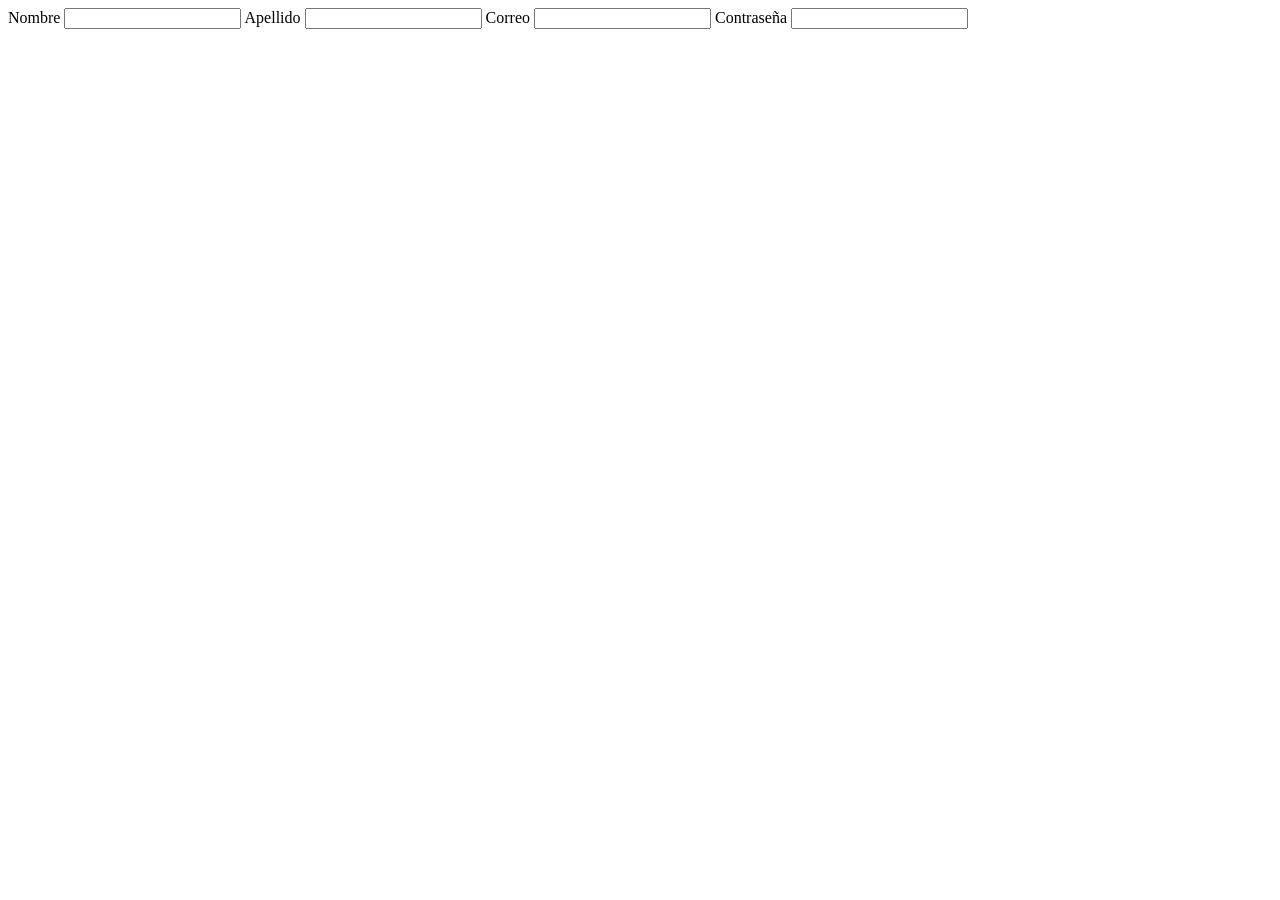
<file: 08112025/index.html>
<!DOCTYPE html>
<html lang="en">
<head>
    <meta charset="UTF-8">
    <meta name="viewport" content="width=device-width, initial-scale=1.0">
    <title>Document</title>
</head>
<body>
    
<form action="">

<label for="">Nombre</label>
<input type="text">
<label for="">Apellido</label>
<input type="text">
<label for="">Correo</label>
<input type="text">
<label for="">Contraseña</label>
<input type="password">

</form>

<script type="module" src="main.js"></script>
</body>
</html>
</file>
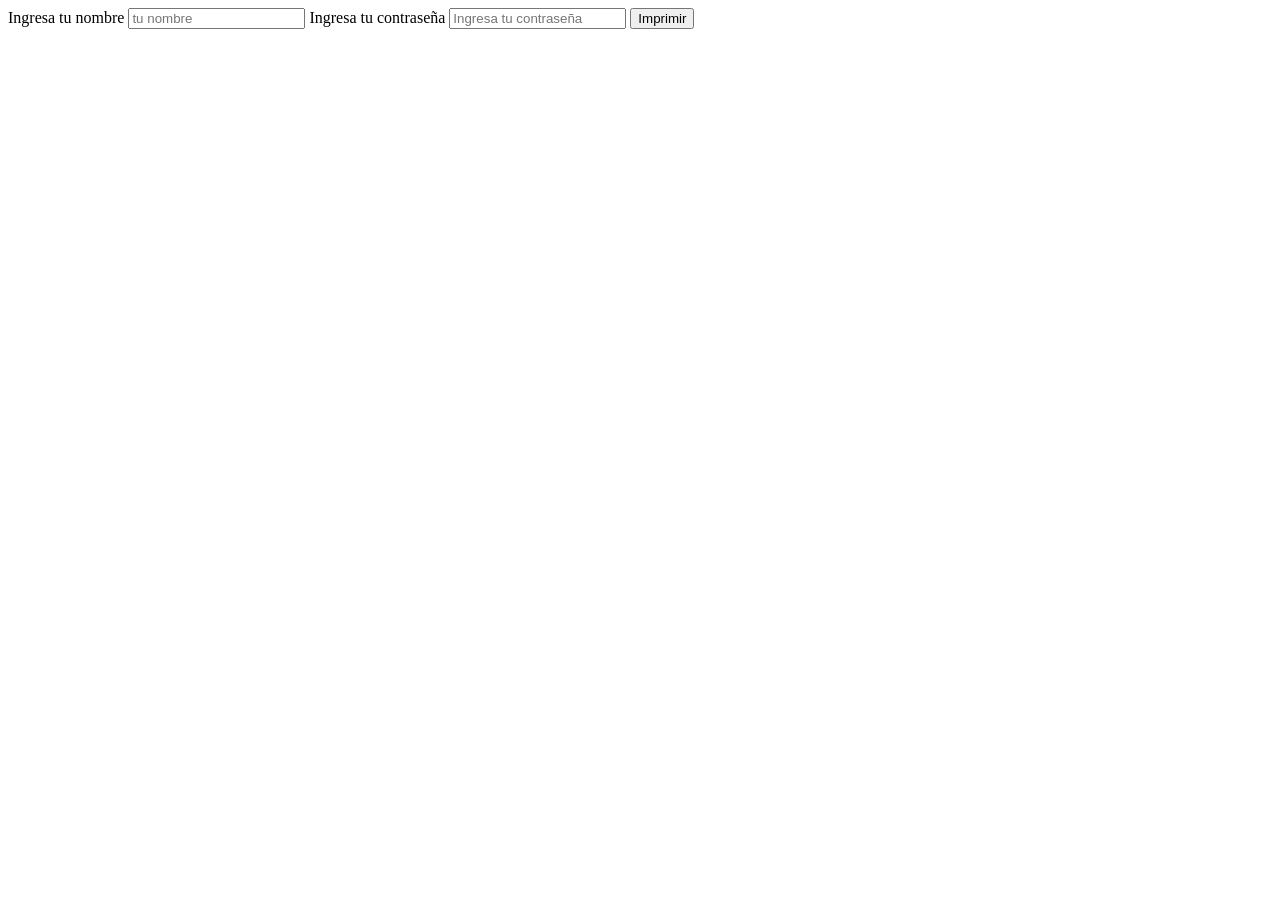
<file: 15112025/index.html>
<!DOCTYPE html>
<html lang="en">

<head>
    <meta charset="UTF-8">
    <meta name="viewport" content="width=device-width, initial-scale=1.0">
    <title>Document</title>
</head>

<body>

    <form action="">
        <label for="nombrelabel" id="nombrelabel">Ingresa tu nombre</label>
        <input type="text" id="nombreinput" placeholder="tu nombre">
        <label for="" id="contrasena">Ingresa tu contraseña</label>
        <input type="text" id="contrasenainput" placeholder="Ingresa tu contraseña">
        <button type="button" id="btnimprimir">Imprimir</button>
    </form>


    <script type="module" src="main.js"></script>
</body>

</html>
</file>
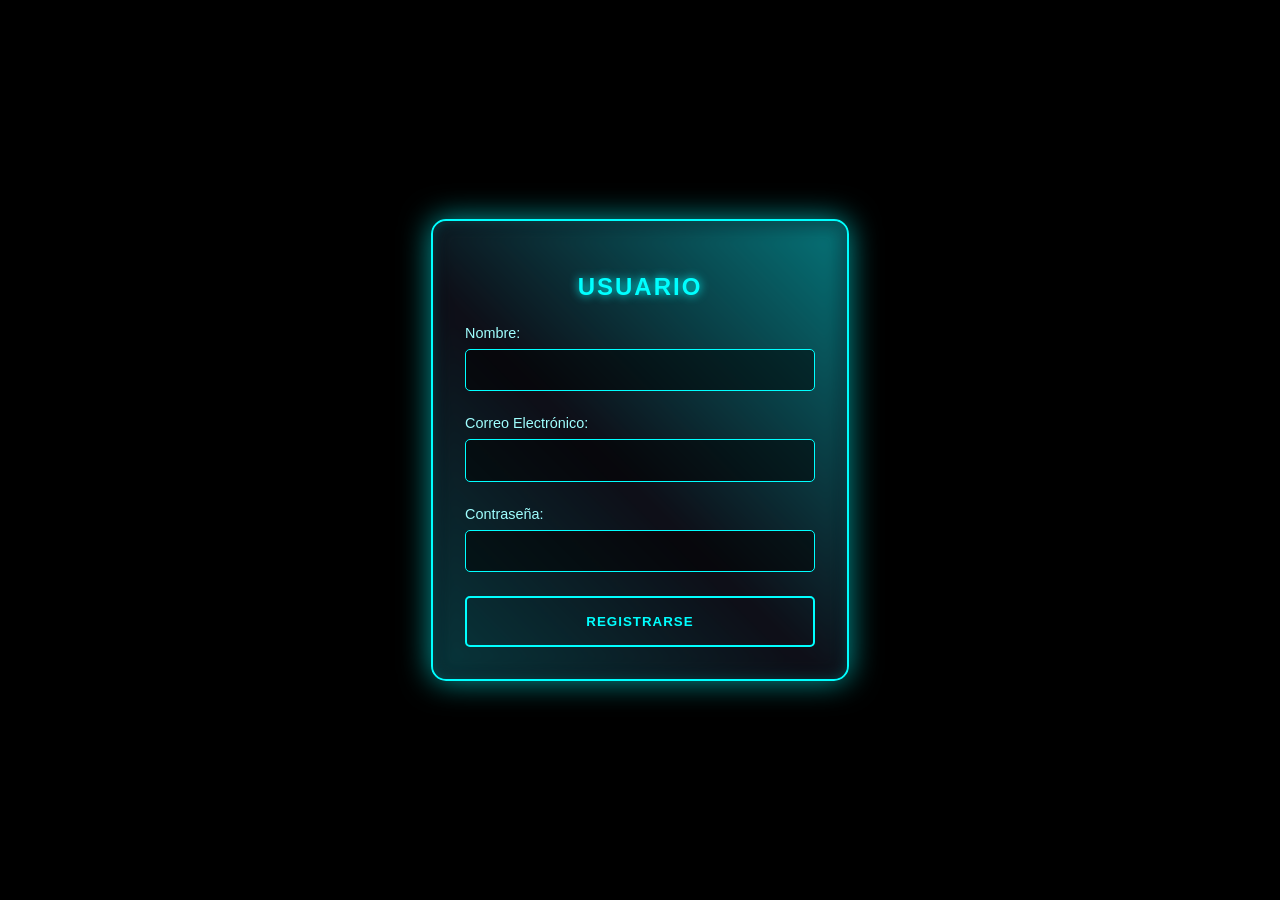
<file: 17012026/index.html>
<!DOCTYPE html>
<html lang="es">

<head>
    <meta charset="UTF-8">
    <meta name="viewport" content="width=device-width, initial-scale=1.0">
    <title>Registro de Usuario</title>
    <style>
        body {
            font-family: 'Segoe UI', Tahoma, Geneva, Verdana, sans-serif;
            display: flex;
            justify-content: center;
            align-items: center;
            height: 100vh;
            margin: 0;
            background: black;
            overflow: hidden;
            position: relative;
        }

        /* Fondo dinámico para el body */
        body::before {
            content: "";
            position: absolute;
            top: 0;
            left: 0;
            width: 100%;
            height: 100%;
            background-size: cover;
            background-position: center;
            animation: backgroundChangeBody 20s infinite;
            filter: brightness(0.4);
            z-index: -1;
        }

        @keyframes backgroundChangeBody {
            0% {
                background-image: url('https://images.unsplash.com/photo-1451187580459-43490279c0fa?q=80&w=1920');
            }

            33% {
                background-image: url('https://images.unsplash.com/photo-1518770660439-4636190af475?q=80&w=1920');
            }

            66% {
                background-image: url('https://images.unsplash.com/photo-1485827404703-89b55fcc595e?q=80&w=1920');
            }

            100% {
                background-image: url('https://images.unsplash.com/photo-1451187580459-43490279c0fa?q=80&w=1920');
            }
        }

        .form-container {
            position: relative;
            background-color: rgba(10, 10, 20, 0.7);
            padding: 2rem;
            border-radius: 15px;
            box-shadow: 0 0 30px rgba(0, 255, 255, 0.6), inset 0 0 15px rgba(0, 255, 255, 0.3);
            width: 350px;
            color: white;
            border: 2px solid #00ffff;
            overflow: hidden;
            backdrop-filter: blur(15px);
            transition: transform 0.3s;
        }

        .form-container:hover {
            transform: scale(1.02);
        }

        /* Efecto de lava futurista incrementado */
        .form-container::before {
            content: "";
            position: absolute;
            top: 0;
            left: 0;
            width: 100%;
            height: 100%;
            background: linear-gradient(45deg, #00ffff, #008888, #14141e, #00ffff, #008888);
            background-size: 300% 300%;
            opacity: 0.6;
            z-index: -1;
            animation: lavaEffect 5s ease infinite;
            filter: blur(10px);
        }

        @keyframes lavaEffect {
            0% {
                background-position: 0% 50%;
                transform: scale(1);
            }

            50% {
                background-position: 100% 50%;
                transform: scale(1.15);
            }

            100% {
                background-position: 0% 50%;
                transform: scale(1);
            }
        }

        .form-container h2 {
            text-align: center;
            margin-bottom: 1.5rem;
            color: #00ffff;
            text-shadow: 0 0 10px #00ffff;
            text-transform: uppercase;
            letter-spacing: 2px;
        }

        .form-group {
            margin-bottom: 1.5rem;
        }

        .form-group label {
            display: block;
            margin-bottom: 0.5rem;
            font-size: 0.9rem;
            color: #a0ffff;
        }

        .form-group input {
            width: 100%;
            padding: 0.8rem;
            background: rgba(0, 0, 0, 0.5);
            border: 1px solid #00ffff;
            border-radius: 5px;
            color: white;
            box-sizing: border-box;
            outline: none;
            transition: 0.3s;
        }

        .form-group input:focus {
            box-shadow: 0 0 10px #00ffff;
            background: rgba(0, 0, 0, 0.7);
        }

        button {
            width: 100%;
            padding: 1rem;
            background-color: transparent;
            color: #00ffff;
            border: 2px solid #00ffff;
            border-radius: 5px;
            cursor: pointer;
            font-weight: bold;
            text-transform: uppercase;
            letter-spacing: 1px;
            transition: 0.4s;
        }

        button:hover {
            background-color: #00ffff;
            color: black;
            box-shadow: 0 0 20px #00ffff;
        }
    </style>
</head>

<body>
    <div class="form-container">
        <h2 id="titulo">Registro</h2>
        <form id="registrationForm">
            <div class="form-group">
                <label for="name" id="label">Nombre:</label>
                <input type="text" id="name" name="name" required>
            </div>
            <div class="form-group">
                <label for="email">Correo Electrónico:</label>
                <input type="email" id="email" name="email" required>
            </div>
            <div class="form-group">
                <label for="password">Contraseña:</label>
                <input type="password" id="password" name="password" required>
            </div>
            <button id="submit">Registrarse</button>
        </form>
    </div>
    <script src="main.js"></script>
</body>

</html>
</file>
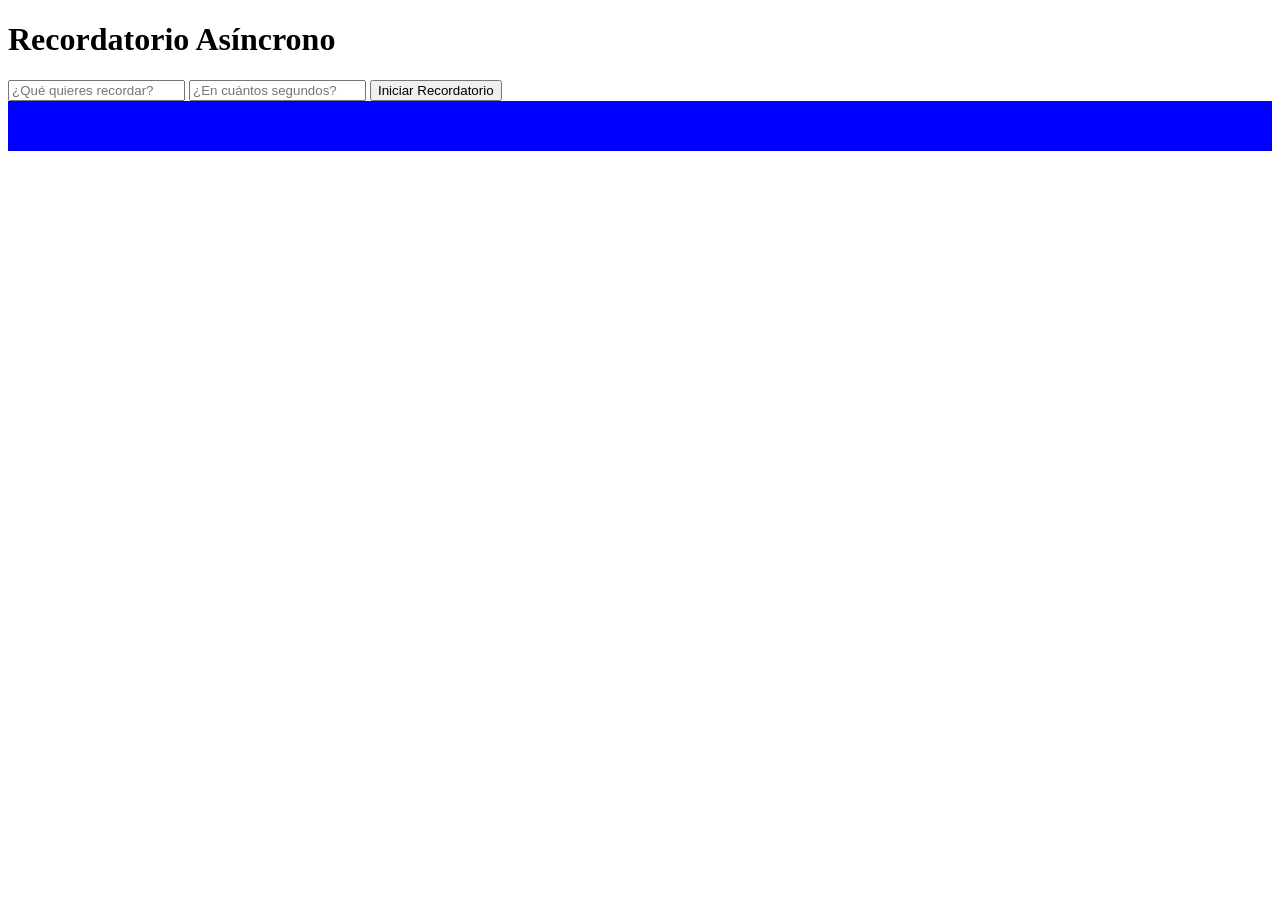
<file: 31012026/index.html>
<!DOCTYPE html>
<html lang="en">
<head>
    <meta charset="UTF-8">
    <meta name="viewport" content="width=device-width, initial-scale=1.0">
    <title>Document</title>
</head>
<body>
    <h1>Recordatorio Asíncrono</h1>
<input type="text" id="tarea-input" placeholder="¿Qué quieres recordar?">
<input type="number" id="tiempo-input" placeholder="¿En cuántos segundos?">
<button id="iniciar-btn">Iniciar Recordatorio</button>
<div id="notificaciones" style="height: 50px; background-color: blue;"></div>


    
    <script type="module" src="practica.js"></script>
</body>
</html>
</file>
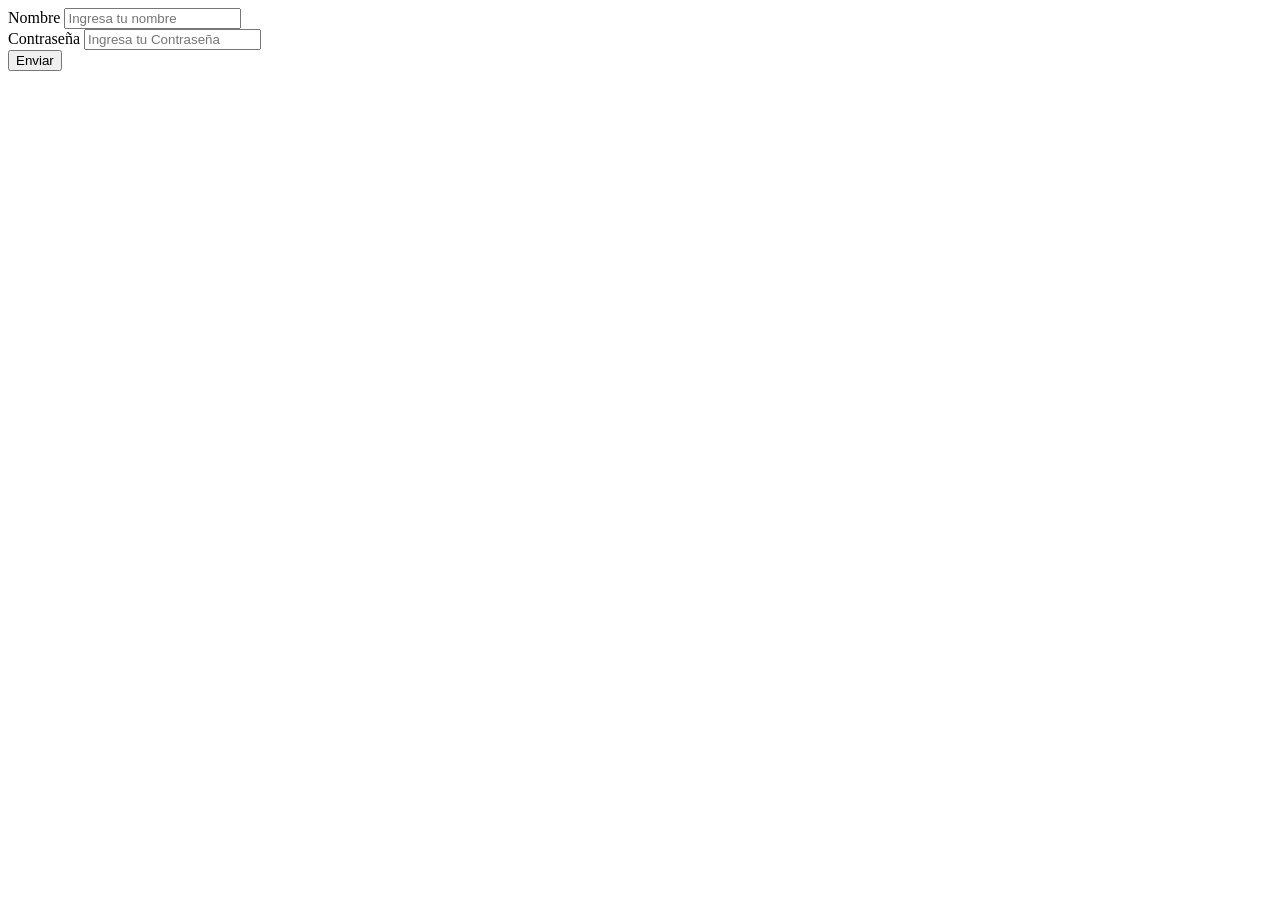
<file: 13122025/ayer/index.html>
<!DOCTYPE html>
<html lang="en">

<head>
    <meta charset="UTF-8">
    <meta name="viewport" content="width=device-width, initial-scale=1.0">
    <title>Document</title>
    <link rel="stylesheet" href="style.css">
</head>

<body>

        <label for="name">Nombre</label>
        <input  class="input" type="text" id="name" placeholder="Ingresa tu nombre">
        <br>
        <label for="password">Contraseña</label>
        <input class="input2" type="password" id="password" name="password" placeholder="Ingresa tu Contraseña">
        <br>
        <button id="btn">Enviar</button>


    <script type="module" src="main.js"></script>
</body>

</html>
</file>
<file: 13122025/ayer/style.css>
.input2{
    color: blue;
}
</file>
